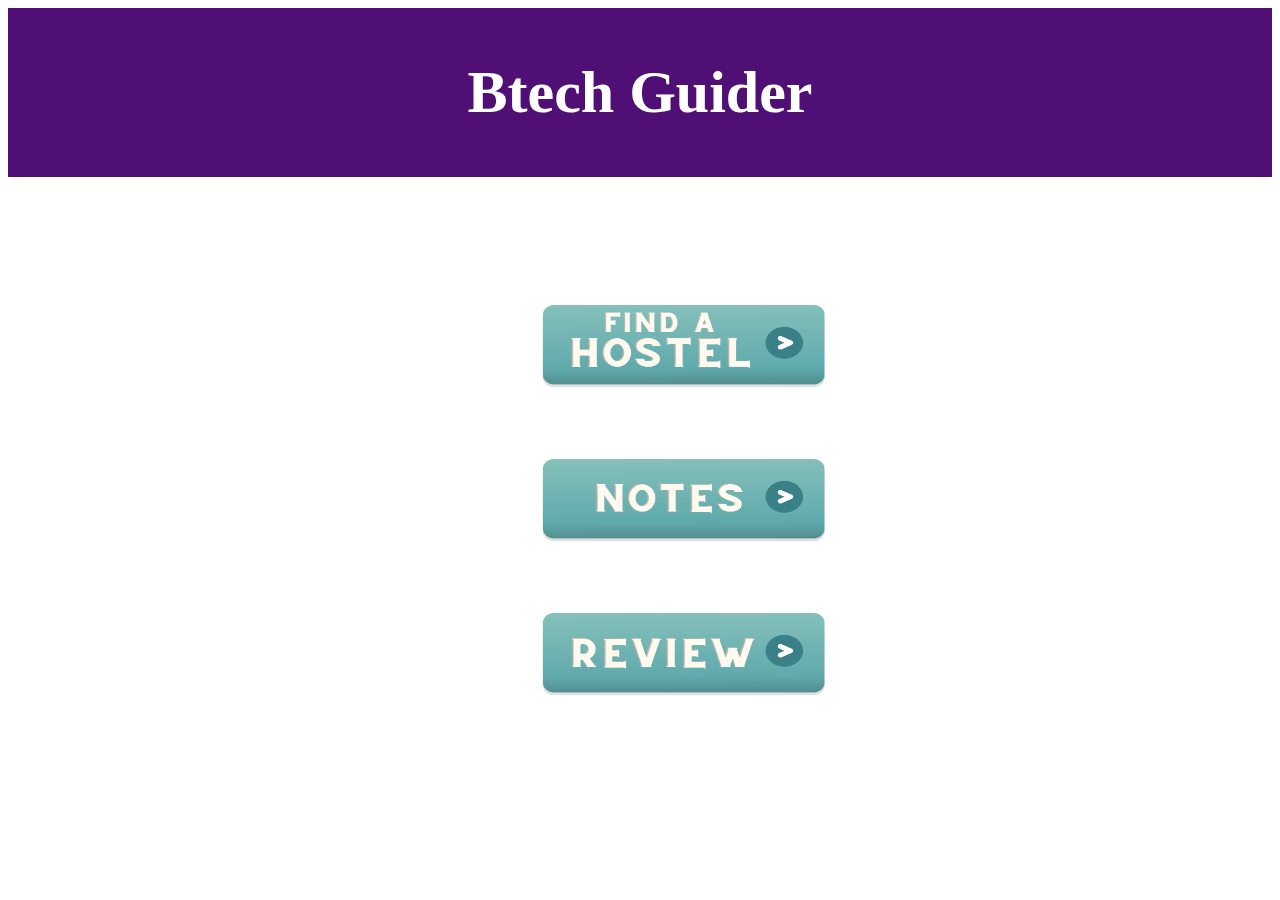
<file: category.html>
<!DOCTYPE html>
<html lang="en">
  <head>
    <meta charset="UTF-8" />
    <meta name="viewport" content="width=device-width, initial-scale=1.0" />
    <title>Categories</title>

    <style>
      .header {
        padding: 10px;
        text-align: center;
        background: #4f0f74;
        color: white;
        font-size: 30px;
      }
    </style>
  </head>
  <body>
    <div class="header">
      <h1>Btech Guider</h1>
    </div>

    <div style="padding: 8%">
      <a href="find_a_hostel.html">
        <img
          src="images/hostel_btn.png"
          alt=""
          width="300"
          height="150"
          style="margin-left: 40%"
        />
      </a>
      <a href="notes.html">
        <img
          src="images/notes_btn.png"
          alt=""
          width="300"
          height="150"
          style="margin-left: 40%"
        />
      </a>
      <a href="review.html">
        <img
          src="images/review_btn.png"
          alt=""
          width="300"
          height="150"
          style="margin-left: 40%"
        />
      </a>
    </div>
  </body>
</html>
</file>
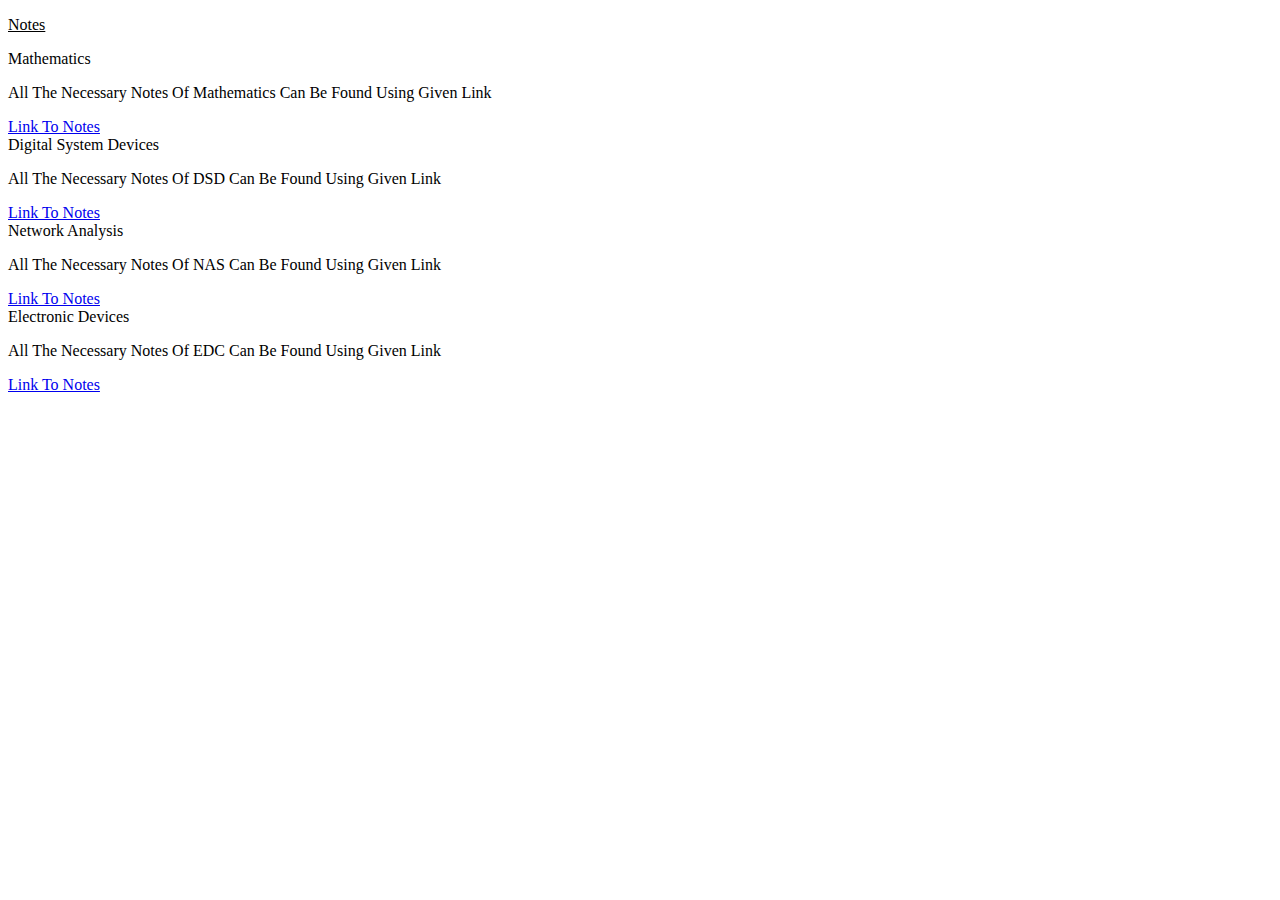
<file: notes.html>
<!DOCTYPE html>
<html>
<head>
  <link href="https://cdn.jsdelivr.net/npm/bootstrap@5.0.0-beta2/dist/css/bootstrap.min.css" rel="stylesheet" integrity="sha384-BmbxuPwQa2lc/FVzBcNJ7UAyJxM6wuqIj61tLrc4wSX0szH/Ev+nYRRuWlolflfl" crossorigin="anonymous">
  </head>
  <body>
    <div>
      <p class="display-1 text-center"><u> Notes</u></p>
<div class="card text-center">
  <div class="card-header text-center font-weight-bold">
   Mathematics
  </div>
  <div class="card-body">
    <p class="card-text">All The Necessary Notes Of Mathematics Can Be Found Using Given Link</p>
    <a href="https://drive.google.com/file/d/1XBDxNNcUNaX-H5A4MCtIuFicMPKwYvxj/view?usp=sharing" class="btn btn-primary">Link To Notes</a></a>
  </div>
</div>


<div class="card text-center">
  <div class="card-header text-center font-weight-bold">
   Digital System Devices
  </div>
  <div class="card-body">
    <p class="card-text">All The Necessary Notes Of DSD Can Be Found Using Given Link</p>
    <a href="https://drive.google.com/file/d/1CkXrA-JjA_QCp6U7rzgsqHGQuh-p2QV2/view?usp=sharing" class="btn btn-primary">Link To Notes</a></a>
  </div>
</div>


<div class="card text-center">
  <div class="card-header text-center font-weight-bold">
   Network Analysis
  </div>
  <div class="card-body">
    <p class="card-text">All The Necessary Notes Of NAS Can Be Found Using Given Link</p>
    <a href="https://drive.google.com/file/d/1D6pHarRHLZy3hh5iajBo2I9EV5z2AWvt/view?usp=sharing" class="btn btn-primary">Link To Notes</a></a>
  </div>

  <div class="card text-center">
    <div class="card-header text-center font-weight-bold">
     Electronic Devices
    </div>
    <div class="card-body">
      <p class="card-text">All The Necessary Notes Of EDC Can Be Found Using Given Link</p>
      <a href="https://drive.google.com/file/d/1D6pHarRHLZy3hh5iajBo2I9EV5z2AWvt/view?usp=sharing" class="btn btn-primary">Link To Notes</a></a>
    </div>


</div>
</div>
  </body>
</html>
</file>
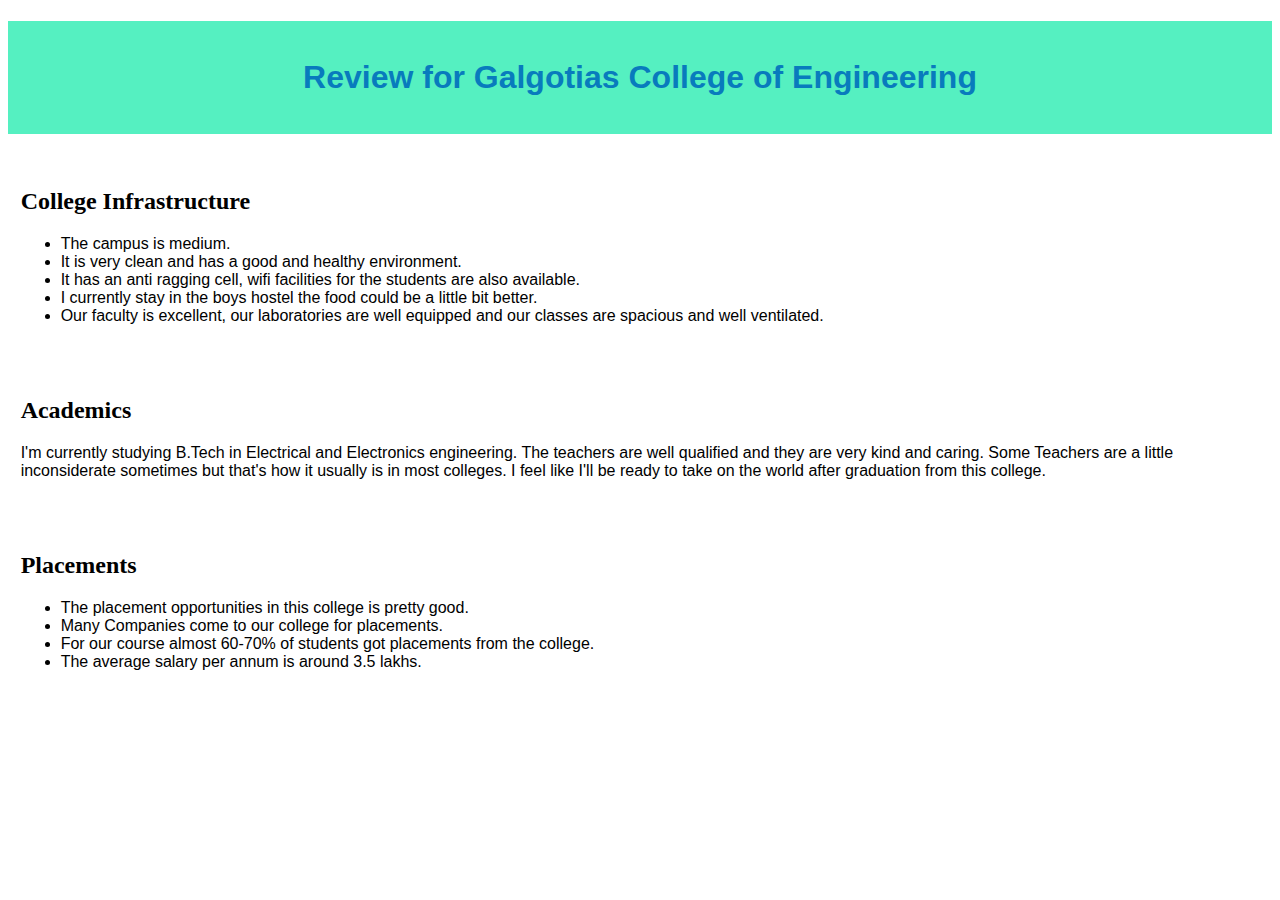
<file: review.html>
<!DOCTYPE html>
<html lang="en">
  <head>
    <meta charset="UTF-8" />
    <meta name="viewport" content="width=device-width, initial-scale=1.0" />
    <title>Review</title>
  </head>
  <body>
    <h1
      style="
        color: rgb(8, 123, 189);
        padding: 3%;
        font-family: 'Trebuchet MS', 'Lucida Sans Unicode', 'Lucida Grande',
          'Lucida Sans', Arial, sans-serif;
        text-align: center;
        background: rgb(85, 240, 193);
      "
    >
      Review for Galgotias College of Engineering
    </h1>
    <div style="padding: 1%">
      <div>
        <h2>College Infrastructure</h2>
        <p
          style="
            font-family: 'Trebuchet MS', 'Lucida Sans Unicode', 'Lucida Grande',
              'Lucida Sans', Arial, sans-serif;
          "

        >
        <ul style=" font-family: 'Trebuchet MS', 'Lucida Sans Unicode', 'Lucida Grande', 'Lucida Sans', Arial, sans-serif;">
          <li> The campus is medium.</li> <li> It is very clean and has a good and healthy
          environment.</li> <li> It has an anti ragging cell, wifi facilities for the
          students are also available. </li> <li> I currently stay in the boys hostel the
          food could be a little bit better.</li> <li> Our faculty is excellent, our
          laboratories are well equipped and our classes are spacious and well
          ventilated.</li>
        </ul>
        </p>
      </div>
      <br>
      <br>
      

      <div>
        <h2>Academics</h2>
        <p
          style="
            font-family: 'Trebuchet MS', 'Lucida Sans Unicode', 'Lucida Grande',
              'Lucida Sans', Arial, sans-serif;
          "

        >
        I'm currently studying B.Tech in Electrical and Electronics engineering. 
        The teachers are well qualified and they are very kind and caring.
         Some Teachers are a little inconsiderate sometimes but that's how it usually is in most colleges. 
         I feel like I'll be ready to take on the world after graduation from this college.
        </p>
      </div>
      <br>
      <br>
      

      <div>
        <h2>Placements</h2>
        <p
          style="
            font-family: 'Trebuchet MS', 'Lucida Sans Unicode', 'Lucida Grande',
              'Lucida Sans', Arial, sans-serif;
          "

        >
        <ul style="font-family: 'Trebuchet MS', 'Lucida Sans Unicode', 'Lucida Grande', 'Lucida Sans', Arial, sans-serif;">
          <li> The placement opportunities in this college is pretty good.</li> <li> Many Companies come to our college for placements.</li>
           <li> For our course almost 60-70% of students got placements from the college. </li> <li> The average salary per annum is around 3.5 lakhs.</li> 
        </ul>
        </p>
      </div>
      


    </div>
  </body>
</html>
</file>
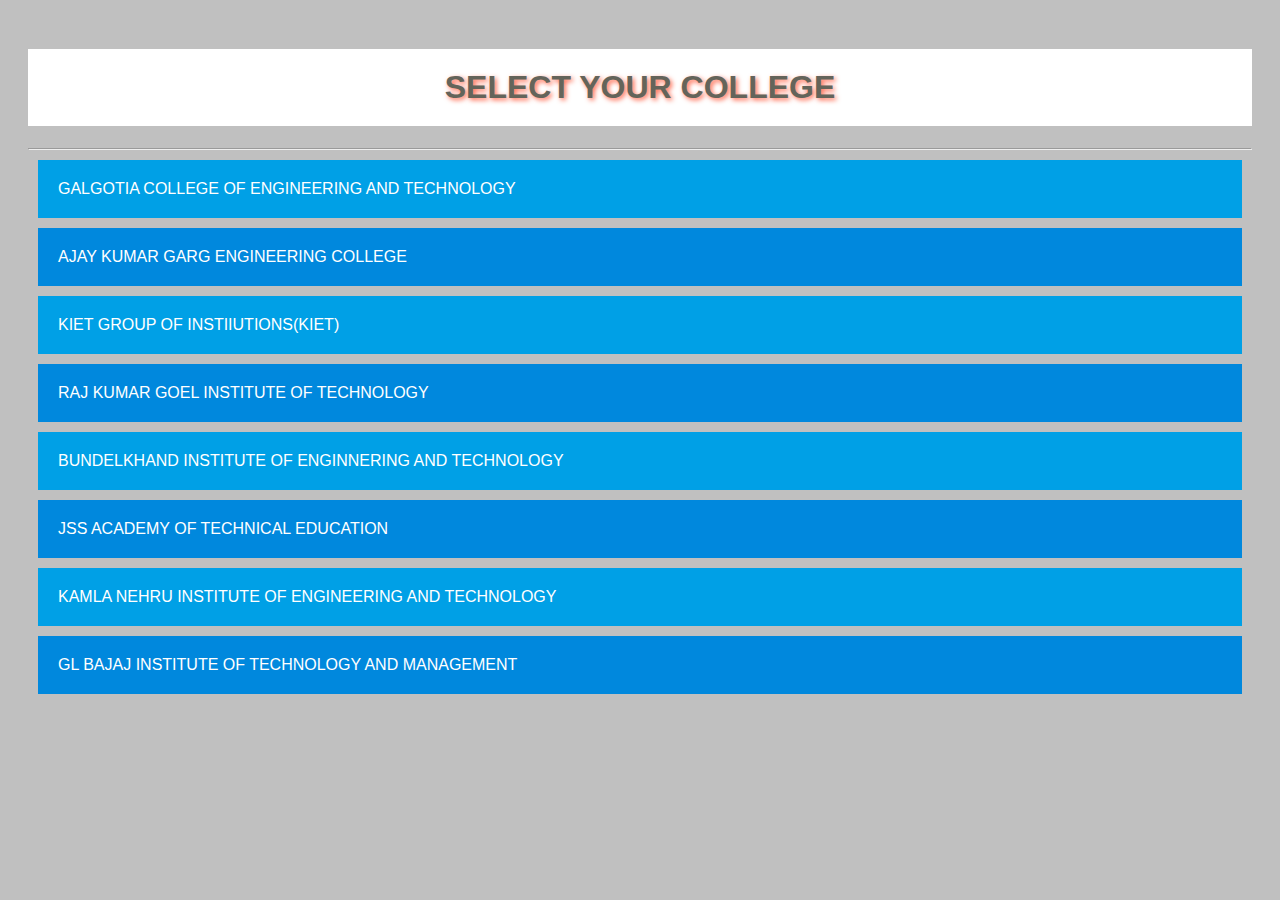
<file: trail12.html>
<!DOCTYPE html>
<html>
<head>
 <title>btechguider.me</title>
 <style type="text/css">
body {
     background-color: silver;
     color: white;
     padding: 20px;
     font-family: Arial, Verdana, sans-serif;}
h1 {
     background-color: #ffffff;
     background-color: voilet;
     color: #64645A;
     padding: inherit;
     text-shadow: 2px 2px 5px tomato;}
   p {
     padding: 20px;
     margin: 10px;
     text-shadow: white;} 
     p.one {
     background-color: rgb(0,160,230);}
     p.two {
     background-color: rgb(0,136,221);}
     
     acronym[title] {
  text-decoration: none;
}
</style>
<body>
   <h1 align="center"> SELECT YOUR COLLEGE</h1>
   <hr>
  <p class="one"><a style="text-decoration: none;" href="category.html"><acronym style="color: #ffffff;" title="Galgotia college of engineering, Knowledge Park I, Greater Noida, Uttar Pradesh 201310">GALGOTIA COLLEGE OF ENGINEERING AND TECHNOLOGY</acronym> </a></p>
  <p class="two"><a style="text-decoration: none;" href="https://www.akgec.ac.in"><acronym style="color: #ffffff;" title="27th KM Milestone, Delhi - Meerut Expy, Ghaziabad, Uttar Pradesh 201009">AJAY KUMAR GARG ENGINEERING COLLEGE </acronym></a></p>
  <p class="one"><a style="text-decoration: none;" href="https://www.kiet.edu"><acronym style="color: #ffffff;"title="D-Block, Phase - I, Muradnagar, Uttar Pradesh 201206">KIET GROUP OF INSTIIUTIONS(KIET)</acronym></a></p>
  <p class="two"><a style="text-decoration: none;" href="http://www.rkgit.edu.in"><acronym style="color: #ffffff;"title="5KM STONE, Delhi - Meerut Expy, Ghaziabad, Uttar Pradesh 201003">RAJ KUMAR GOEL INSTITUTE OF TECHNOLOGY</acronym></a></p>
  <p class="one"><a style="text-decoration: none;" href="http://bietjhs.ac.in"><acronym style="color: #ffffff;"title="Kanpur Road, NH-25, Bundelkh, Jhansi, Uttar Pradesh 284128">BUNDELKHAND INSTITUTE OF ENGINNERING AND TECHNOLOGY</acronym> </a></p>
  <p class="two"><a style="text-decoration: none;" href="https://jssaten.ac.in"><acronym style="color: #ffffff;"title="C-20/1, C Block, Phase 2, Industrial Area, Sector 62, Noida, Uttar Pradesh 201301">JSS ACADEMY OF TECHNICAL EDUCATION</acronym></a></p>
  <p class="one"><a style="text-decoration: none;" href="http://www.knit.ac.in"><acronym style="color: #ffffff;"title="Sultanpur - Kadipur Rd, Sultanpur, Uttar Pradesh 228118">KAMLA NEHRU INSTITUTE OF ENGINEERING AND TECHNOLOGY</acronym> </a></p>
  <p class="two"><a style="text-decoration: none;" href="https://www.glbitm.org/"><acronym style="color: #ffffff;"title="Knowledge Park I, Greater Noida, Uttar Pradesh 201310"> GL BAJAJ INSTITUTE OF TECHNOLOGY AND MANAGEMENT</acronym></a></p>
  
</body>
</html>
</file>
